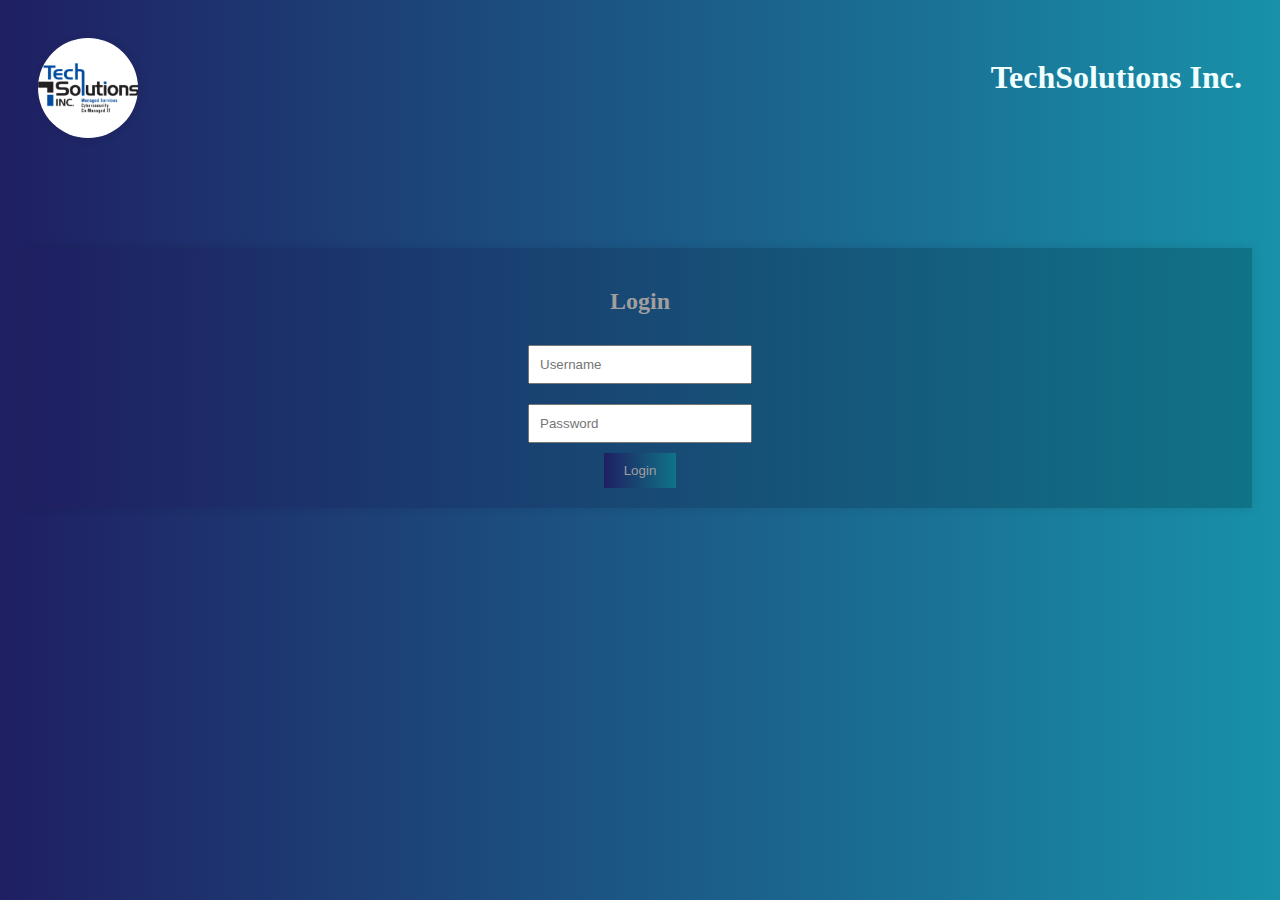
<file: index.html>
<!DOCTYPE html>
<html lang="en">
<head>
    <meta charset="UTF-8">
    <meta name="viewport" content="width=device-width, initial-scale=1.0">
    <title>TechSolutions</title>
    <link rel="stylesheet" href="styles.css">
    <link rel="shortcut icon" href="image.png" type="image/x-icon">
</head>
<body>

    <header>
        <img src="image.png" alt="Company Logo" class="logo">
        <h1 style="color: azure; font-family: 'Times New Roman', Times, serif;">TechSolutions Inc.</h1>
    </header>


<div id="login-section" class="login-container">
    <h2>Login</h2>
    <input type="text" id="username" placeholder="Username" required>
    <input type="password" id="password" placeholder="Password" required>
    <button id="login-btn">Login</button>
    <p id="login-error" class="error-message"></p>
</div>

<div id="admin-dashboard" class="dashboard" style="display: none;">
    <h2 style="color: azure;">Admin Dashboard</h2>


<div id="teams-section">
    <h3 style="color: azure;">Teams</h3>
    <ul id="team-list">
        <li><a href="team1.html">Development Team</a></li>
        <li><a href="team2.html">Marketing Team</a></li>
        <li><a href="team3.html">Support Team</a></li>
    </ul>
</div>

<div id="task-section">
    <h3 style="color: azure;">Create a New Task</h3>
    <form id="task-form">
        <input type="text" id="task-title" placeholder="Task Title" required>
        <input type="text" id="employee-name" placeholder="Assign to Employee" required>
        <input type="date" id="due-date" required>
        <button type="submit">Create Task</button>
    </form>

    <h3 style="color: azure;">All Tasks</h3>
    <ul id="task-list"></ul>
</div>


    <script src="script.js"></script>
</body>
</html>
</file>
<file: styles.css>
body {
    font-family: cursive;
    background: rgb(31,31,98);
    background: linear-gradient(90deg, rgba(31,31,98,1) 0%, rgb(24, 145, 169) 100%, rgba(2,0,36,1) 100%);
    text-align: center;
    padding: 20px;
}

header {
    color: #fff;
    padding: 10px;
    display: flex;
    justify-content: space-between;
}

h1{
    color: azure;
}

.logo {
    width: 100px;
    height: auto;
    border-radius: 50px;
    box-shadow:2px 1px 10px rgba(0, 0, 0, 0.1);
}

.login-container {
    background: rgb(31,31,98);
    background: linear-gradient(90deg, rgba(31,31,98,1) 0%, rgba(16,115,135,1) 100%, rgba(2,0,36,1) 100%);
    padding: 20px;
    margin-top: 100px;
    box-shadow: 0 0 10px rgba(0, 0, 0, 0.1);
    display: inline-block;
    color: #a19e9e;
    display: flex;
    flex-direction: column;
    align-items: center;
}

.dashboard {
    margin-top: 50px;
    display: flex;
    flex-direction: column;
    align-items: center;
}

input {
    padding: 10px;
    margin: 10px;
    width: 200px;
}

button {
    padding: 10px 20px;
    background: rgb(31,31,98);
    background: linear-gradient(90deg, rgba(31,31,98,1) 0%, rgba(16,115,135,1) 100%, rgba(2,0,36,1) 100%);
    color:  #a19e9e;
    border: none;
    cursor: pointer;
}

.error-message {
    color: red;
    display: none;
}

ul {
    list-style-type: none;
    padding: 0;
}

li {
    background-color: #e0e0e0;
    margin: 10px;
    padding: 10px;
    border-radius: 5px;
}

#teams-section {
    background: rgb(31,31,98);
    background: linear-gradient(90deg, rgba(31,31,98,1) 0%, rgba(16,115,135,1) 100%, rgba(2,0,36,1) 100%);
    margin-top: 30px;
    background-color: #fff;
    padding: 20px;
    box-shadow: 0 0 10px rgba(0, 0, 0, 0.1);
}

#team-list {
    list-style-type: none;
    padding: 0;
}

#team-list li {
    background-color: #e0e0e0;
    margin: 10px 0;
    padding: 15px;
    border-radius: 5px;
}

#team-list li a {
    color: #333;
    text-decoration: none;
}

#team-list li:hover {
    background: rgb(31,31,98);
    background: linear-gradient(90deg, rgba(31,31,98,1) 0%, rgba(16,115,135,1) 100%, rgba(2,0,36,1) 100%);
    color: #fff;
}

#team-list :hover{
    color: azure;
}

/* Animations */

header {
    animation: fade-in 2s;
}

.login-container {
    animation: fade-in 2s;
}

.dashboard {
    animation: slide-in 2s;
}

@keyframes fade-in {
    0% {
        opacity: 0;
    }
    100% {
        opacity: 1;
    }
}

@keyframes slide-in {
    0% {
        transform: translateY(-100%);
    }
    100% {
        transform: translateY(0);
    }
}
</file>
